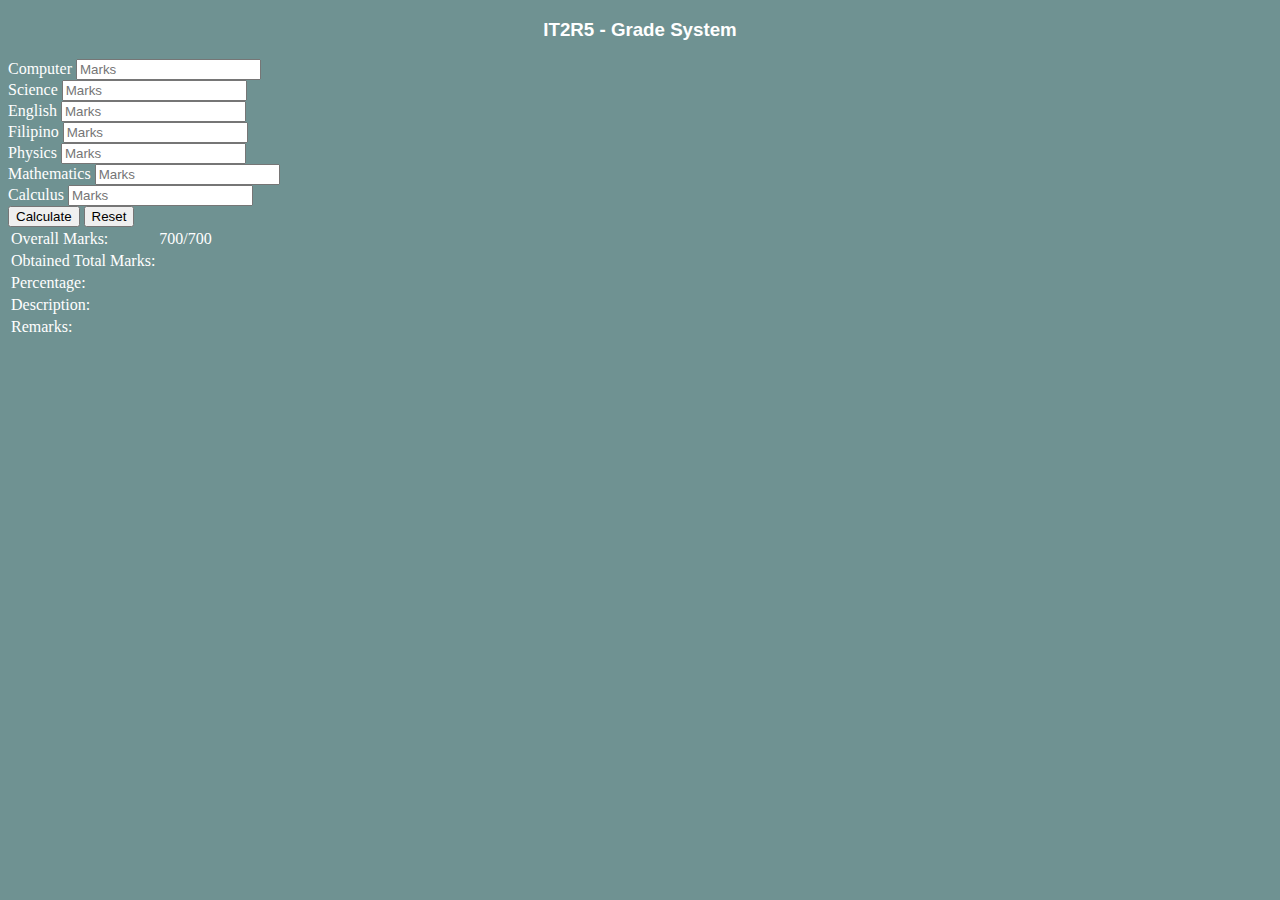
<file: index.html>
<!Doctype html>
<html>
    <head>
        <title>Grading System</title>
        <link href="https://cdn.jsdelivr.net/npm/bootstrap@5.3.0-alpha2/dist/css/bootstrap.min.css" rel="stylesheet" integrity="sha384-aFq/bzH65dt+w6FI2ooMVUpc+21e0SRygnTpmBvdBgSdnuTN7QbdgL+OapgHtvPp" crossorigin="anonymous">
        <link href="gradestyle.css" rel="stylesheet">
    </head>
<body>
    <body style="background-color: rgb(111, 146, 146)";</body>
    <div class="container fw-bold">
        <form>
        <div class="row">
            <div class="col-8 m-auto text-white bg-dark p-3">
                <h3>IT2R5 - Grade System </h3>
            </div>
        </div>
        <div class="row">
            <div class="col-lg-8 col-md-12  m-auto d-flex justify-content-around">
                <div class="col-md-4">
            <div class="book1 mb-3">
                <label>Computer</label>
                <input class="form-control" id="bookOne" type="number" name="" placeholder="Marks">
            </div>
            <div class="book2 mb-3">
                <label>Science</label>
                <input class="form-control" id="bookTwo" type="number" name="" placeholder="Marks">
            </div>
            <div class="book3 mb-3">
                <label>English</label>
                <input class="form-control" id="bookThree" type="number" name="" placeholder="Marks">
            </div>
            <div class="book4 mb-3">
                <label>Filipino</label>
                <input class="form-control" id="bookFour" type="number" name="" placeholder="Marks">
            </div>
            <div class="book5 mb-3">
                <label>Physics</label>
                <input class="form-control" id="bookFive" type="number" name="" placeholder="Marks">
            </div>  
            <div class="book6 mb-3">
                <label>Mathematics</label>
                <input class="form-control" id="bookSix" type="number" name="" placeholder="Marks">
            </div>
            <div class="book7 mb-3">
                <label>Calculus</label>
                <input class="form-control" id="bookSeven" type="number" name="" placeholder="Marks">
            </div>       
            
                <button type= "button" class="btn btn-warning col-12 mb-3" onclick="Calculate()">Calculate</button>
                <button type="button" class="btn btn-warning col-12 mb-3" value="Refresh" onclick="window.location.reload()">Reset</button>
                </form>
             </div>
        </div>
            <div class="col-md-4 d-flex align-items-center">
            <table class="table table-bordered border-dark d-flex ">
                <tr>
                    <td>Overall Marks: </td>
                    <td>700/700</td>
                </tr>
                <tr>
                    <td>Obtained Total Marks: </td>
                    <td id="obtain"></td>
                </tr>
                <tr>
                    <td>Percentage: </td>
                    <td id="per" + "%"></td>
                </tr>
            
                <tr>
                    <td>Description: </td>
                    <td id="gardy"></td>
                </tr>
                <tr>
                    <td>Remarks: </td>
                    <td id="Remarks"></td>
                </tr>
            </table>
            </div>

<script type="text/javascript" src="grades.js"></script>
</body>
</html>
</file>
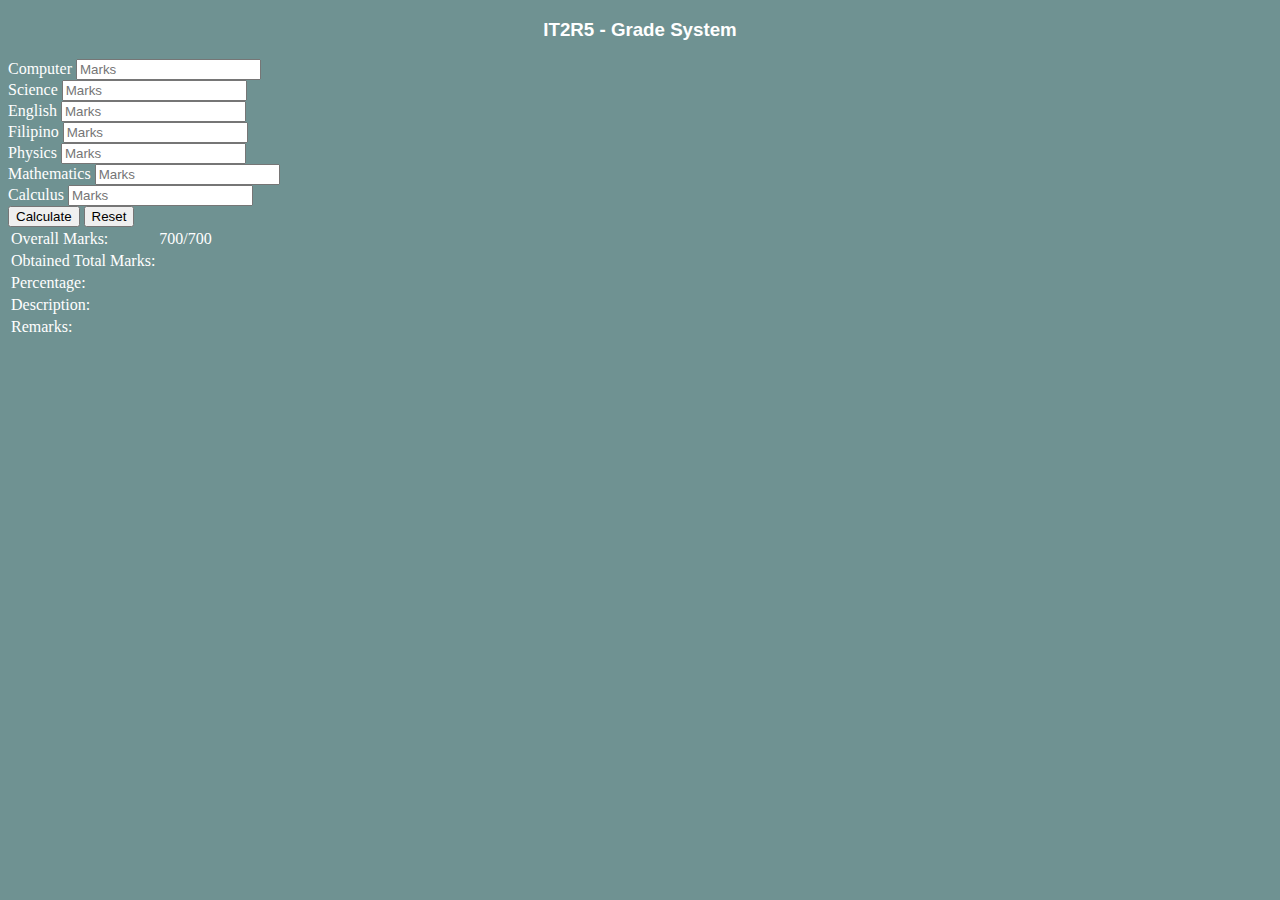
<file: WebSystem-Grades.html>
<!Doctype html>
<html>
    <head>
        <title>Grading System</title>
        <link href="https://cdn.jsdelivr.net/npm/bootstrap@5.3.0-alpha2/dist/css/bootstrap.min.css" rel="stylesheet" integrity="sha384-aFq/bzH65dt+w6FI2ooMVUpc+21e0SRygnTpmBvdBgSdnuTN7QbdgL+OapgHtvPp" crossorigin="anonymous">
        <link href="gradestyle.css" rel="stylesheet">
    </head>
<body>
    <body style="background-color: rgb(111, 146, 146)";</body>
    <div class="container fw-bold">
        <form>
        <div class="row">
            <div class="col-8 m-auto text-white bg-dark p-3">
                <h3>IT2R5 - Grade System </h3>
            </div>
        </div>
        <div class="row">
            <div class="col-lg-8 col-md-12  m-auto d-flex justify-content-around">
                <div class="col-md-4">
            <div class="book1 mb-3">
                <label>Computer</label>
                <input class="form-control" id="bookOne" type="number" name="" placeholder="Marks">
            </div>
            <div class="book2 mb-3">
                <label>Science</label>
                <input class="form-control" id="bookTwo" type="number" name="" placeholder="Marks">
            </div>
            <div class="book3 mb-3">
                <label>English</label>
                <input class="form-control" id="bookThree" type="number" name="" placeholder="Marks">
            </div>
            <div class="book4 mb-3">
                <label>Filipino</label>
                <input class="form-control" id="bookFour" type="number" name="" placeholder="Marks">
            </div>
            <div class="book5 mb-3">
                <label>Physics</label>
                <input class="form-control" id="bookFive" type="number" name="" placeholder="Marks">
            </div>  
            <div class="book6 mb-3">
                <label>Mathematics</label>
                <input class="form-control" id="bookSix" type="number" name="" placeholder="Marks">
            </div>
            <div class="book7 mb-3">
                <label>Calculus</label>
                <input class="form-control" id="bookSeven" type="number" name="" placeholder="Marks">
            </div>       
            
                <button type= "button" class="btn btn-warning col-12 mb-3" onclick="Calculate()">Calculate</button>
                <button type="button" class="btn btn-warning col-12 mb-3" value="Refresh" onclick="window.location.reload()">Reset</button>
                </form>
             </div>
        </div>
            <div class="col-md-4 d-flex align-items-center">
            <table class="table table-bordered border-dark d-flex ">
                <tr>
                    <td>Overall Marks: </td>
                    <td>700/700</td>
                </tr>
                <tr>
                    <td>Obtained Total Marks: </td>
                    <td id="obtain"></td>
                </tr>
                <tr>
                    <td>Percentage: </td>
                    <td id="per" + "%"></td>
                </tr>
            
                <tr>
                    <td>Description: </td>
                    <td id="gardy"></td>
                </tr>
                <tr>
                    <td>Remarks: </td>
                    <td id="Remarks"></td>
                </tr>
            </table>
            </div>

<script type="text/javascript" src="grades.js"></script>
</body>
</html>
</file>
<file: gradestyle.css>
.col-8 {
    margin: 0;
    padding: 0;
    box-sizing: border-box;
    font-family: "Poppins", sans-serif;
    text-align: center;
}

.row {
    color: rgb(255, 255, 255);
    position: relative;
    border: 3px;
    margin-top: 2px;
}
</file>
